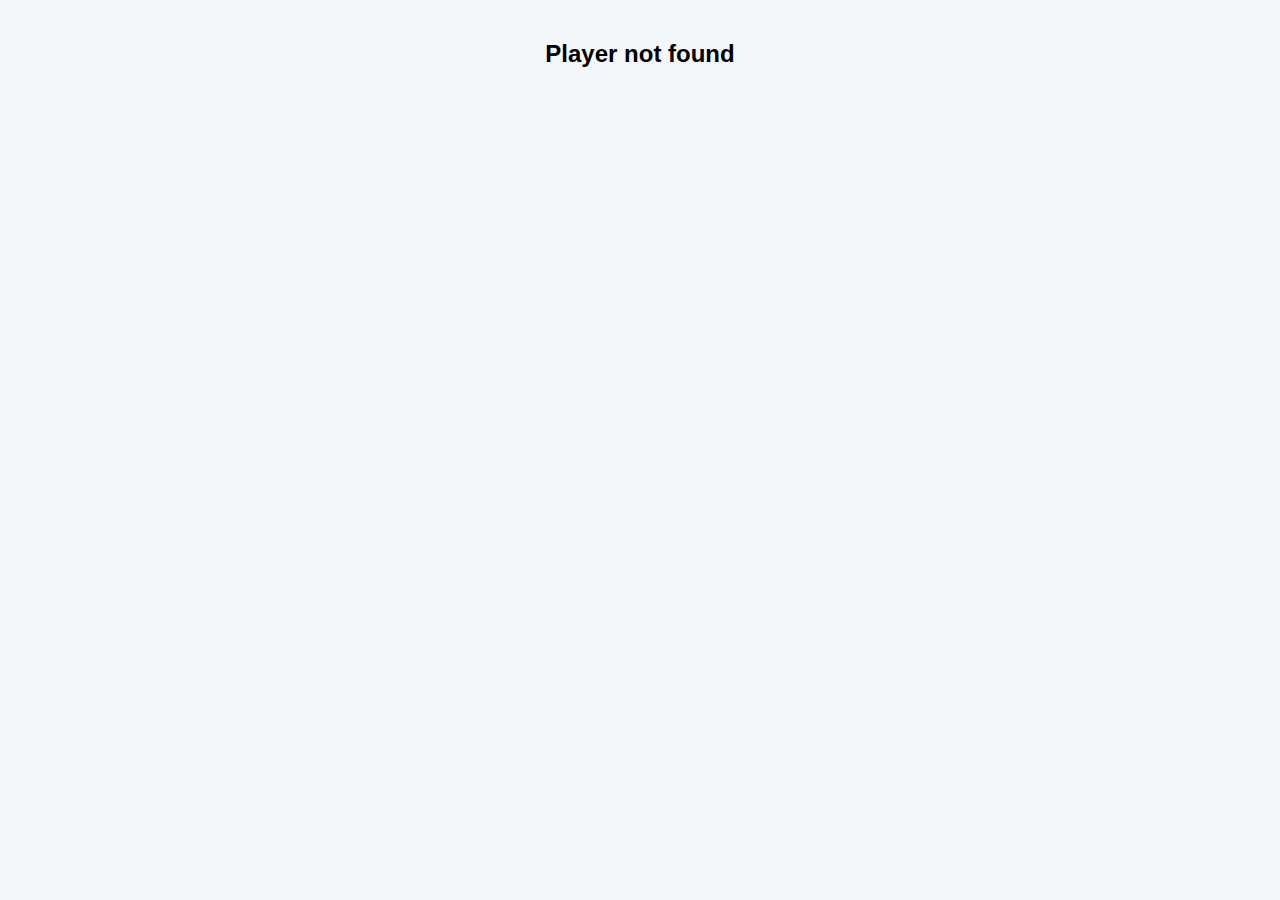
<file: player.html>
<!DOCTYPE html>
<html>
<head>
  <meta charset="UTF-8">
  <title>Player Profile</title>
  <link rel="stylesheet" href="style.css">
</head>
<body>
  <div class="player-card">

    <div class="player-header">
      <div class="avatar-container">
        <img id="player-avatar" class="player-avatar" alt="Player Avatar">
      </div>
     <h1 id="player-name"></h1>
    </div>

    
    <h1 id="name"></h1>

    <h2>Season by Season Stats</h2>
    <table id="statsTable">
      <thead></thead>
      <tbody></tbody>
    </table>
  </div>
  
  <a href="index.html" class="back-btn">← Back to Home</a>
  <script>

 async function loadPlayer() {
  const params = new URLSearchParams(window.location.search);
  const playerId = params.get("id"); // e.g. ?id=1068898

  try {
    const res = await fetch("players.json?nocache=" + Date.now());
    const players = await res.json();

    const player = players.find(p => p.id === playerId);
    if (!player) {
      document.body.innerHTML = "<h2>Player not found</h2>";
      return;
    }

    // ✅ Player name
    document.getElementById("name").textContent = player.name;

    const avatarImg = document.getElementById("player-avatar");
    avatarImg.onerror = () => {
    avatarImg.src = "images/default-avatar.png"; // fallback
    };
   avatarImg.src = player.avatar; // link from JSON


    // ✅ Stats table
    const tableHead = document.querySelector("#statsTable thead");
    const tableBody = document.querySelector("#statsTable tbody");

    if (!player.seasons || player.seasons.length === 0) {
      tableBody.innerHTML =
        "<tr><td colspan='10'>No stats available</td></tr>";
      return;
    }

    // Use keys from the first season to make dynamic headers
    const headers = Object.keys(player.seasons[0]);

    // Build table header
    const headerRow = document.createElement("tr");
    headers.forEach((h) => {
      const th = document.createElement("th");
      th.textContent = h.toUpperCase();
      headerRow.appendChild(th);
    });
    tableHead.appendChild(headerRow);

    // Totals tracker
    const totals = {};
    headers.forEach((h) => (totals[h] = h === "year" ? "" : 0));

    // Fill rows
 

    // Fill rows
player.seasons.forEach((season) => {
  const row = document.createElement("tr");

  // 🎖 If this season includes a cup win, mark the row
  if (season.cup === true) {
    row.classList.add("cup-year");
  }

  headers.forEach((h) => {
    const td = document.createElement("td");
    td.textContent = season[h];
    row.appendChild(td);

    if (h !== "year" && h !== "cup") {
      totals[h] += Number(season[h]) || 0;
    }
  });

  tableBody.appendChild(row);
});


    // Totals row
    const totalsRow = document.createElement("tr");
    totalsRow.classList.add("totals-row");
    headers.forEach((h) => {
      const td = document.createElement("td");
      if (h === "year") {
        td.innerHTML = "<b>Career Totals</b>";
      } else {
        td.innerHTML = `<b>${totals[h]}</b>`;
      }
      totalsRow.appendChild(td);
    });
    tableBody.appendChild(totalsRow);
  } catch (err) {
    console.error("Error loading player data:", err);
    document.body.innerHTML = "<h2>Error loading data</h2>";
  }
}

loadPlayer();

  </script>
</body>
</html>
</file>
<file: style.css>
body {
  font-family: Arial, sans-serif;
  background-color: #f4f7fa;
  margin: 0;
  padding: 20px;
  display: flex;
  justify-content: center;
}

.player-card {
  background: white;
  padding: 25px;
  border-radius: 15px;
  box-shadow: 0 4px 12px rgba(0,0,0,0.15);
  max-width: 800px;
  width: 100%;
  text-align: center;
}

.player-card h1 {
  color: #003366;
  margin-bottom: 15px;
}

.player-card h2 {
  color: #003366;
  margin: 20px 0 10px;
}

/* Table Styling */
table {
  width: 100%;
  border-collapse: collapse;
  margin-top: 15px;
  border-radius: 10px;
  overflow: hidden;
  font-size: 15px;
}

table th, table td {
  padding: 12px 14px;
  text-align: center;
}

table thead {
  background-color: #003366;
  color: white;
  text-transform: uppercase;
  font-size: 14px;
  letter-spacing: 0.5px;
}

table tbody tr {
  background-color: #fff;
  transition: background-color 0.2s ease;
}

table tbody tr:nth-child(even) {
  background-color: #f2f6fa;
}

table tbody tr:hover {
  background-color: #e6f0fa;
}

/* Career Totals Row */
.totals-row {
  background-color: #003366;
  color: white;
  font-weight: bold;
}

ul {
  list-style: none;
  padding: 0;
  max-width: 600px;
  margin: 20px auto;
}

ul li {
  background: white;
  margin: 10px 0;
  padding: 15px;
  border-radius: 8px;
  box-shadow: 0 2px 6px rgba(0,0,0,0.1);
  text-align: center;
  transition: transform 0.2s ease, box-shadow 0.2s ease;
}

ul li:hover {
  transform: translateY(-3px);
  box-shadow: 0 4px 12px rgba(0,0,0,0.15);
}

ul li a {
  text-decoration: none;
  font-weight: bold;
  color: #003366;
  font-size: 18px;
}

.back-btn {
  display: inline-block;
  margin-bottom: 20px;
  padding: 10px 20px;
  background: linear-gradient(135deg, #003366, #0055aa);
  color: white;
  border-radius: 50px;
  text-decoration: none;
  font-weight: bold;
  font-size: 14px;
  box-shadow: 0 3px 6px rgba(0,0,0,0.2);
  transition: all 0.25s ease;
}

.back-btn:hover {
  background: linear-gradient(135deg, #0055aa, #0077dd);
  transform: translateY(-2px);
  box-shadow: 0 5px 10px rgba(0,0,0,0.25);
}


.totals-row td {
  font-weight: bold;
  font-size: 15px;
}
</file>
